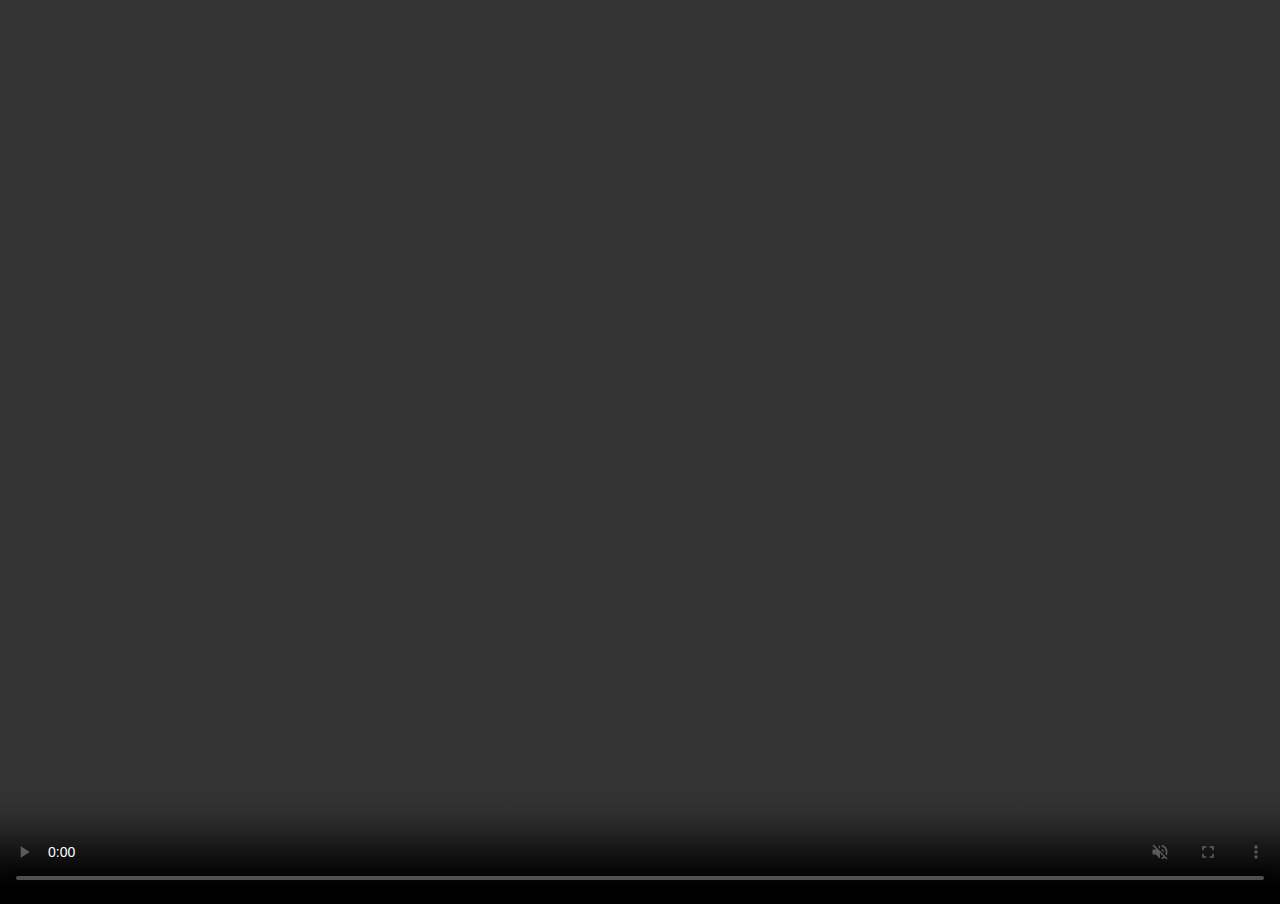
<file: test/time-api.html>
<!doctype html>
<html lang="en">
<head>
  <meta charset="utf-8" />
  <title>Live OTT Overlay (Web)</title>

  <!-- Video.js -->
  <link href="https://vjs.zencdn.net/8.10.0/video-js.css" rel="stylesheet" />

  <style>
    body { margin: 0; background: #000; font-family: system-ui, -apple-system, Segoe UI, Roboto, Arial; }
    .player-wrap { position: relative; width: 100vw; height: 100vh; }
    #livePlayer { width: 100%; height: 100%; }

    /* Overlay */
    #adOverlay {
      position: absolute; inset: 0;
      display: none;
      align-items: center; justify-content: center;
      background: rgba(0, 0, 0, 0.35);
      z-index: 10;
      pointer-events: none;
    }

    #adBox {
      position: relative;
      width: 100%;
      height: 100%;
      aspect-ratio: 16 / 9;
      background: rgba(0,0,0,0);
      overflow: hidden;
      pointer-events: auto;
      box-shadow: 0 20px 50px rgba(0,0,0,.6);
    }

    #adVideo { width: 100%; height: 100%; }

    #adUI {
      position: absolute; inset: 0;
      display: flex; flex-direction: column;
      justify-content: space-between;
      padding: 12px; color: #fff;
      pointer-events: none;
    }

    #adTop { display: flex; justify-content: space-between; align-items: center; }

    #badge {
      background: rgba(0,0,0,.6);
      padding: 6px 10px;
      border-radius: 999px;
      font-size: 12px;
    }

    #skipBtn {
      pointer-events: auto;
      display: none;
      background: rgba(255,255,255,.15);
      border: 1px solid rgba(255,255,255,.25);
      color: #fff;
      padding: 6px 12px;
      border-radius: 999px;
      cursor: pointer;
    }

    /* Optional “tap to play” hint (shows only if autoplay blocked) */
    #tapHint {
      position: absolute;
      left: 12px; right: 12px; bottom: 12px;
      background: rgba(0,0,0,.6);
      padding: 10px 12px;
      border-radius: 12px;
      font-size: 12px;
      display: none;
      pointer-events: auto;
      cursor: pointer;
      user-select: none;
    }
  </style>
</head>

<body>
  <div class="player-wrap">
    <video
      id="livePlayer"
      class="video-js vjs-default-skin"
      autoplay
      muted
      controls
      playsinline
    ></video>

    <!-- Overlay -->
    <div id="adOverlay">
      <div id="adBox">
        <video id="adVideo" playsinline></video>

        <div id="adUI">
          <div id="adTop">
            <div id="badge">Ad • <span id="countdown">15</span>s</div>
            <button id="skipBtn">Skip</button>
          </div>
        </div>

        <div id="tapHint">Tap to play ad</div>
      </div>
    </div>
  </div>

  <!-- Video.js -->
  <script src="https://vjs.zencdn.net/8.10.0/video.min.js"></script>

  <script>
    /*************************************************
     * CONFIG
     *************************************************/
    const HLS_URL =
      "https://devstreaming-cdn.apple.com/videos/streaming/examples/bipbop_16x9/bipbop_16x9_variant.m3u8";

    const SCHEDULE_URL =
      "https://nikkileenikki.github.io/test/schedule.json";

    // Your Worker base (updated)
    const WORKER_BASE =
      "https://time-api2.nikki-lee-nikki.workers.dev";

    const TIME_URL = WORKER_BASE + "/time";
    const VAST_PROXY = WORKER_BASE + "/vast?url=";

    /*************************************************
     * PLAYER INIT
     *************************************************/
    const player = videojs("livePlayer", {
      liveui: true,
      html5: { vhs: { overrideNative: true } },
      sources: [{ src: HLS_URL, type: "application/x-mpegURL" }]
    });

    /*************************************************
     * TIME SYNC
     *************************************************/
    async function getServerOffsetMs() {
      try {
        const t0 = performance.now();
        const r = await fetch(TIME_URL, { cache: "no-store", mode: "cors" });
        const j = await r.json();
        const t1 = performance.now();
        return (j.unixMs + (t1 - t0) / 2) - Date.now();
      } catch (e) {
        console.warn("Time sync failed, using device time:", e);
        return 0;
      }
    }

    let serverOffsetMs = 0;
    let schedule = [];
    let playing = false;
    const playedIds = new Set();

    /*************************************************
     * OVERLAY CONTROL
     *************************************************/
    const overlay = document.getElementById("adOverlay");
    const adVideo = document.getElementById("adVideo");
    const countdownEl = document.getElementById("countdown");
    const skipBtn = document.getElementById("skipBtn");
    const tapHint = document.getElementById("tapHint");

    function showOverlay() { overlay.style.display = "flex"; }
    function hideOverlay() { overlay.style.display = "none"; tapHint.style.display = "none"; }

    function fireBeacon(url) {
      if (!url) return;
      const img = new Image();
      img.src = url + (url.includes("?") ? "&" : "?") + "cb=" + Math.random();
    }

    async function fetchVastXml(vastUrl) {
      const proxied = VAST_PROXY + encodeURIComponent(vastUrl);
      const r = await fetch(proxied, { cache: "no-store", mode: "cors" });
      if (!r.ok) throw new Error("VAST fetch failed: " + r.status);
      return await r.text();
    }

    function pickFirstMediaFile(doc) {
      const mediaFiles = Array.from(doc.getElementsByTagName("MediaFile"));

      // Prefer MP4 progressive
      const mp4 = mediaFiles.find(n => ((n.getAttribute("type") || "").toLowerCase().includes("mp4")))
              || mediaFiles[0];

      return mp4 ? (mp4.textContent || "").trim() : null;
    }

    function getImpressions(doc) {
      return Array.from(doc.getElementsByTagName("Impression"))
        .map(n => (n.textContent || "").trim())
        .filter(Boolean);
    }

    function getTracking(doc) {
      const out = {};
      const nodes = Array.from(doc.getElementsByTagName("Tracking"));
      for (const n of nodes) {
        const ev = n.getAttribute("event");
        const u = (n.textContent || "").trim();
        if (!ev || !u) continue;
        (out[ev] ||= []).push(u);
      }
      return out;
    }

    async function resolveVast(vastUrl, maxWrappers = 3) {
      let current = vastUrl;

      for (let i = 0; i <= maxWrappers; i++) {
        const xml = await fetchVastXml(current);
        const doc = new DOMParser().parseFromString(xml, "text/xml");

        const mediaUrl = pickFirstMediaFile(doc);
        const impressions = getImpressions(doc);
        const tracking = getTracking(doc);

        if (mediaUrl) return { mediaUrl, impressions, tracking };

        const next = doc.getElementsByTagName("VASTAdTagURI")[0];
        const nextUrl = next ? (next.textContent || "").trim() : null;
        if (!nextUrl) throw new Error("No MediaFile and no Wrapper VASTAdTagURI");
        current = nextUrl;
      }

      throw new Error("Too many VAST wrappers");
    }

    async function playOverlayAd(item) {
      if (playing || playedIds.has(item.id)) return;

      if (!item.vastUrl) {
        console.warn("Missing vastUrl in schedule item:", item);
        return;
      }

      playing = true;
      playedIds.add(item.id);

      showOverlay();

      const total = Math.max(5, Number(item.durationSec) || 15);
      let remaining = total;
      countdownEl.textContent = remaining;
      skipBtn.style.display = "none";

      // Resolve VAST -> MP4
      let vast;
      try {
        vast = await resolveVast(item.vastUrl);
      } catch (e) {
        console.error("VAST resolve failed:", e, item.vastUrl);
        hideOverlay();
        playing = false;
        return;
      }

      // Fire impressions at start
      (vast.impressions || []).forEach(fireBeacon);

      // Setup ad video
      adVideo.muted = true;        // autoplay-safe
      adVideo.playsInline = true;
      adVideo.preload = "auto";
      adVideo.src = vast.mediaUrl;
      adVideo.load();

      const fired = new Set();
      const tick = setInterval(() => {
        remaining -= 1;
        countdownEl.textContent = Math.max(0, remaining);

        const elapsed = total - remaining;
        if (elapsed >= 5) skipBtn.style.display = "inline-block";

        // Quartile tracking best-effort
        const t = adVideo.currentTime || elapsed;
        const d = (adVideo.duration && isFinite(adVideo.duration)) ? adVideo.duration : total;
        const pct = d > 0 ? (t / d) : 0;

        if (!fired.has("start")) { fired.add("start"); (vast.tracking.start || []).forEach(fireBeacon); }
        if (pct >= 0.25 && !fired.has("firstQuartile")) { fired.add("firstQuartile"); (vast.tracking.firstQuartile || []).forEach(fireBeacon); }
        if (pct >= 0.5 && !fired.has("midpoint")) { fired.add("midpoint"); (vast.tracking.midpoint || []).forEach(fireBeacon); }
        if (pct >= 0.75 && !fired.has("thirdQuartile")) { fired.add("thirdQuartile"); (vast.tracking.thirdQuartile || []).forEach(fireBeacon); }

        if (remaining <= 0) stop("timer");
      }, 1000);

      function stop(reason) {
        clearInterval(tick);
        (vast.tracking.complete || []).forEach(fireBeacon);

        adVideo.pause();
        adVideo.removeAttribute("src");
        adVideo.load();

        hideOverlay();
        playing = false;
      }

      skipBtn.onclick = () => stop("skip");
      adVideo.onended = () => stop("ended");
      adVideo.onerror = () => {
        console.error("Ad media failed to play:", vast.mediaUrl);
        stop("error");
      };

      try {
        await adVideo.play();
      } catch (e) {
        // Autoplay blocked: keep overlay open + allow user tap to start
        console.warn("Autoplay blocked. Tap to play.", e);
        tapHint.style.display = "block";
        tapHint.onclick = async () => {
          try {
            await adVideo.play();
            tapHint.style.display = "none";
          } catch (e2) {
            console.warn("Still blocked:", e2);
          }
        };
      }
    }

    /*************************************************
     * SCHEDULER
     *************************************************/
    async function loadSchedule() {
      schedule = await fetch(SCHEDULE_URL, { cache: "no-store" }).then(r => r.json());
    }

    function nowMs() {
      return Date.now() + serverOffsetMs;
    }

    function startLoop() {
      setInterval(() => {
        const t = nowMs();
        const windowMs = 8000;

        schedule.forEach(item => {
          const startMs = item.startUnix * 1000;
          if (t >= startMs && t < startMs + windowMs) {
            playOverlayAd(item);
          }
        });
      }, 500);
    }

    /*************************************************
     * BOOT
     *************************************************/
    (async function init() {
      serverOffsetMs = await getServerOffsetMs();
      await loadSchedule();
      setInterval(loadSchedule, 60_000);
      startLoop();
    })();
  </script>
</body>
</html>
</file>
